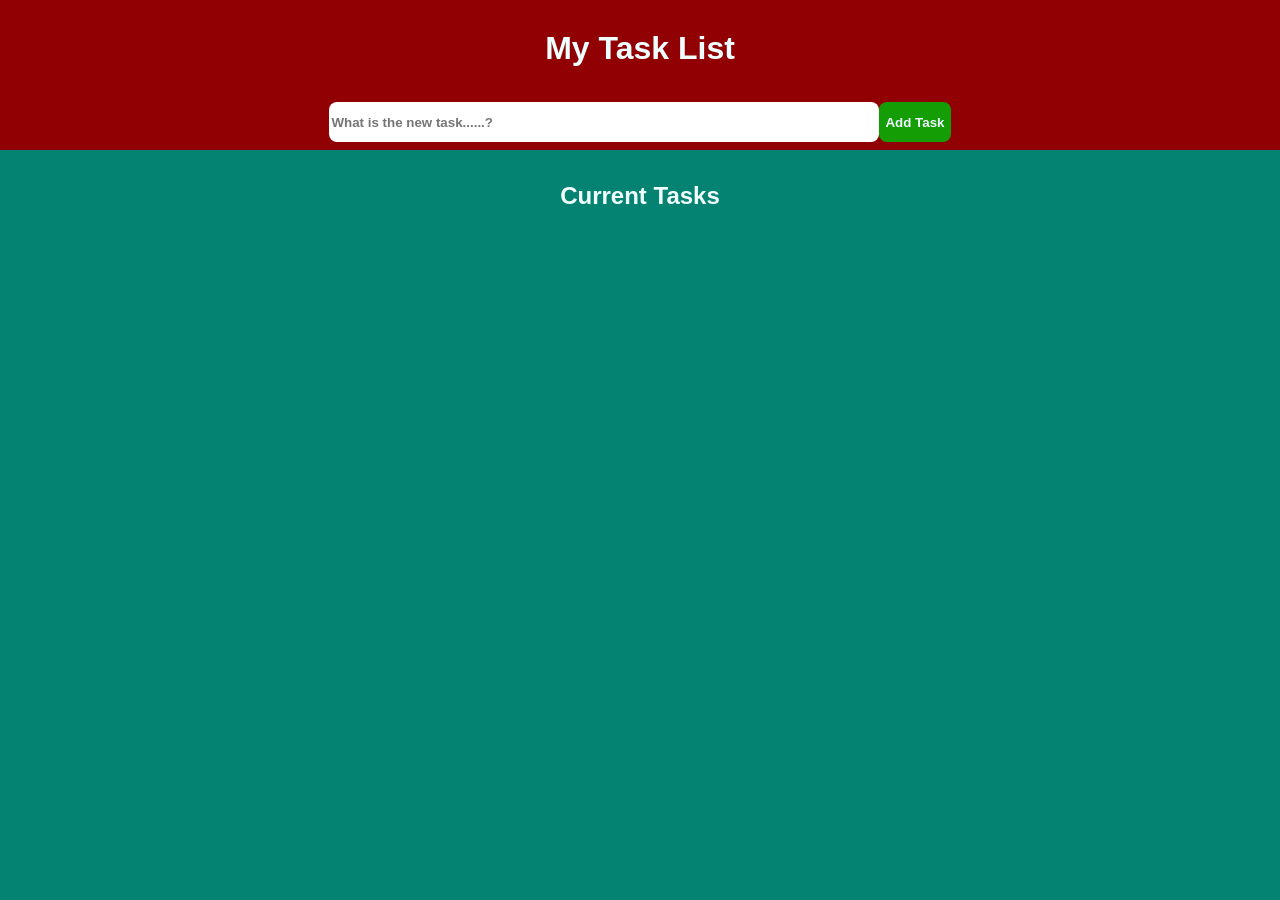
<file: index.html>
<!DOCTYPE html>
<html lang="en">
<head>
    <meta charset="UTF-8">
    <meta http-equiv="X-UA-Compatible" content="IE=edge">
    <meta name="viewport" content="width=device-width, initial-scale=1.0">
    <title>ToDo</title>
    <link rel="stylesheet" href="main.css">
</head>
<body>
    <header>
        <h1 id="main-head">My Task List</h1>

        <form id="new-task">
            <input
                type="text"
                id="new-task-input"
                placeholder="What is the new task......?"/>
            <input
                type="submit"
                id="new-task-submit"
                value="Add Task"/>
        </form>
    </header>

    <main>
        <section class="task-list">
            <h2 id="sub-head">Current Tasks</h2>

            <div id="tasks">
            <!--<div class="task">
                    <div class="content">
                        <input
                            type="text"
                            class="text"
                            value="My shiny task"
                            readonly/>
                    </div>
                    <div class="actions">
                        <button class="edit">Edit</button>
                        <button class="delete">Delete</button>
                    </div>                        
                </div> -->
            </div>

        </section>
    </main>

    <script src="main.js">

    </script>
</body>
</html>
</file>
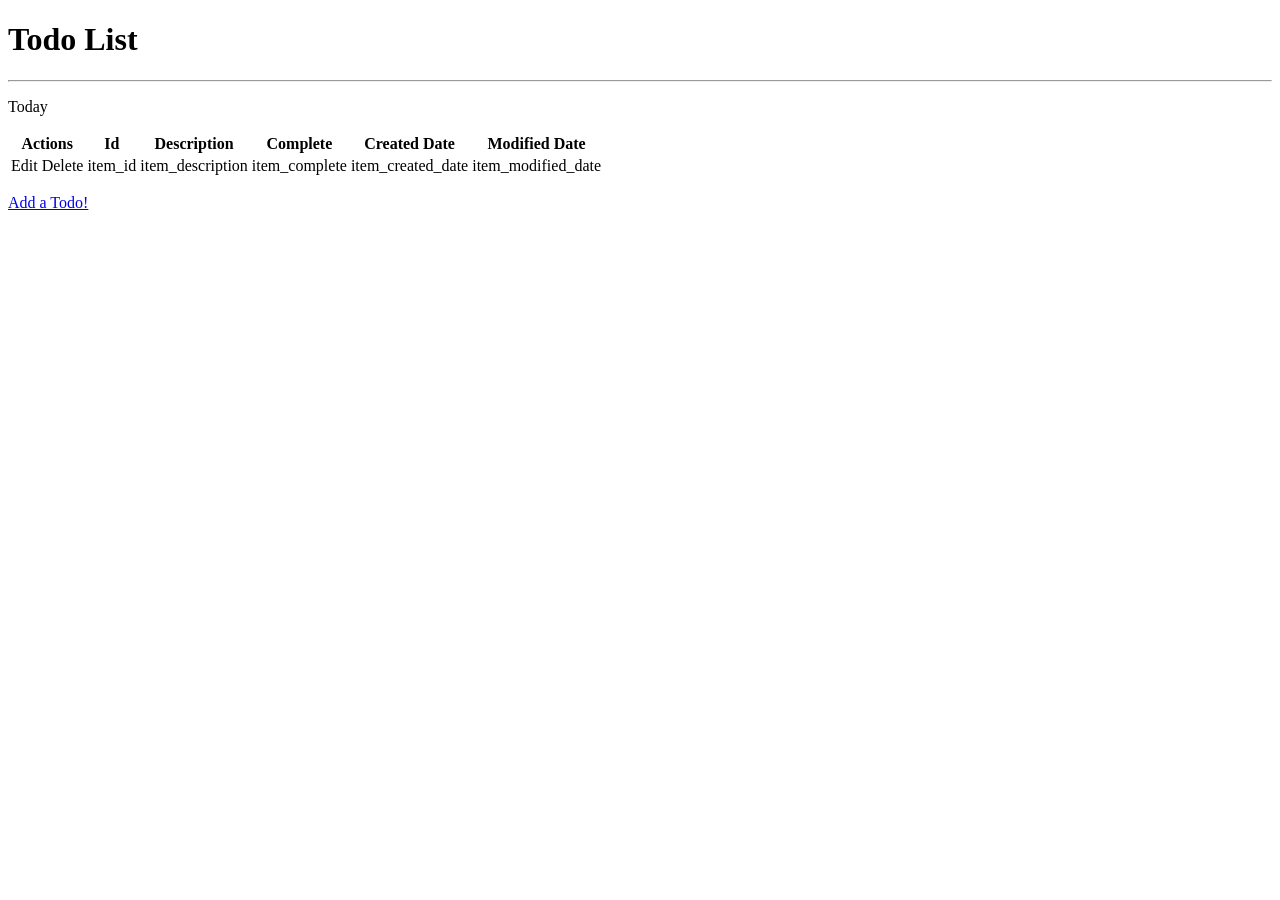
<file: target/classes/templates/index.html>
<!DOCTYPE html>
<html lang="en" xmlns:th="http://www.thymleaf.org">
<head>
    <meta charset="UTF-8">
    <meta http-equiv="X-UA-Compatible" content="IE=edge">
    <meta name="viewport" content="width=device-width, initial-scale=1">
    <link th:rel="stylesheet" th:href="@{/webjars/bootstrap/3.4.1/css/bootstrap.min.css} "/>
    <title>To-Do List</title>
</head>
<body>

<div class="container">

    <h1 class="text-center">Todo List</h1>
    <hr />

    <p th:text="|Happy ${today}|">Today</p>

    <table class="table table-bordered table-striped">
        <thead>
        <tr>
            <th>Actions</th>
            <th>Id</th>
            <th>Description</th>
            <th>Complete</th>
            <th>Created Date</th>
            <th>Modified Date</th>
        </tr>
        </thead>
        <tbody>
        <tr th:each="item : ${todoItems}" th:class="${item.complete} ? success : warning">
            <td>
                <div class="btn btn-group-sm" role="group">
                    <a class="btn btn-info" th:href="@{/edit/{id}(id=${item.id})}">Edit</a>
                    <a class="btn btn-danger" th:href="@{/delete/{id}(id=${item.id})}">Delete</a>
                </div>
            </td>
            <td th:text="${item.id}">item_id</td>
            <td th:text="${item.description}">item_description</td>
            <td th:text="${item.complete}">item_complete</td>
            <td th:text="${item.createdDate}">item_created_date</td>
            <td th:text="${item.modifiedDate}">item_modified_date</td>
        </tr>
        </tbody>
    </table>

    <p><a class="btn btn-success" href="/create-todo">Add a Todo!</a></p>
</div>

    <script th:src="@{/webjars/jquery/3.6.0/jquery.min.js}"></script>
    <script th:src="@{/webjars/bootstrap/3.4.1/js/bootstrap.min.js}"></script>
</body>
</html>
</file>
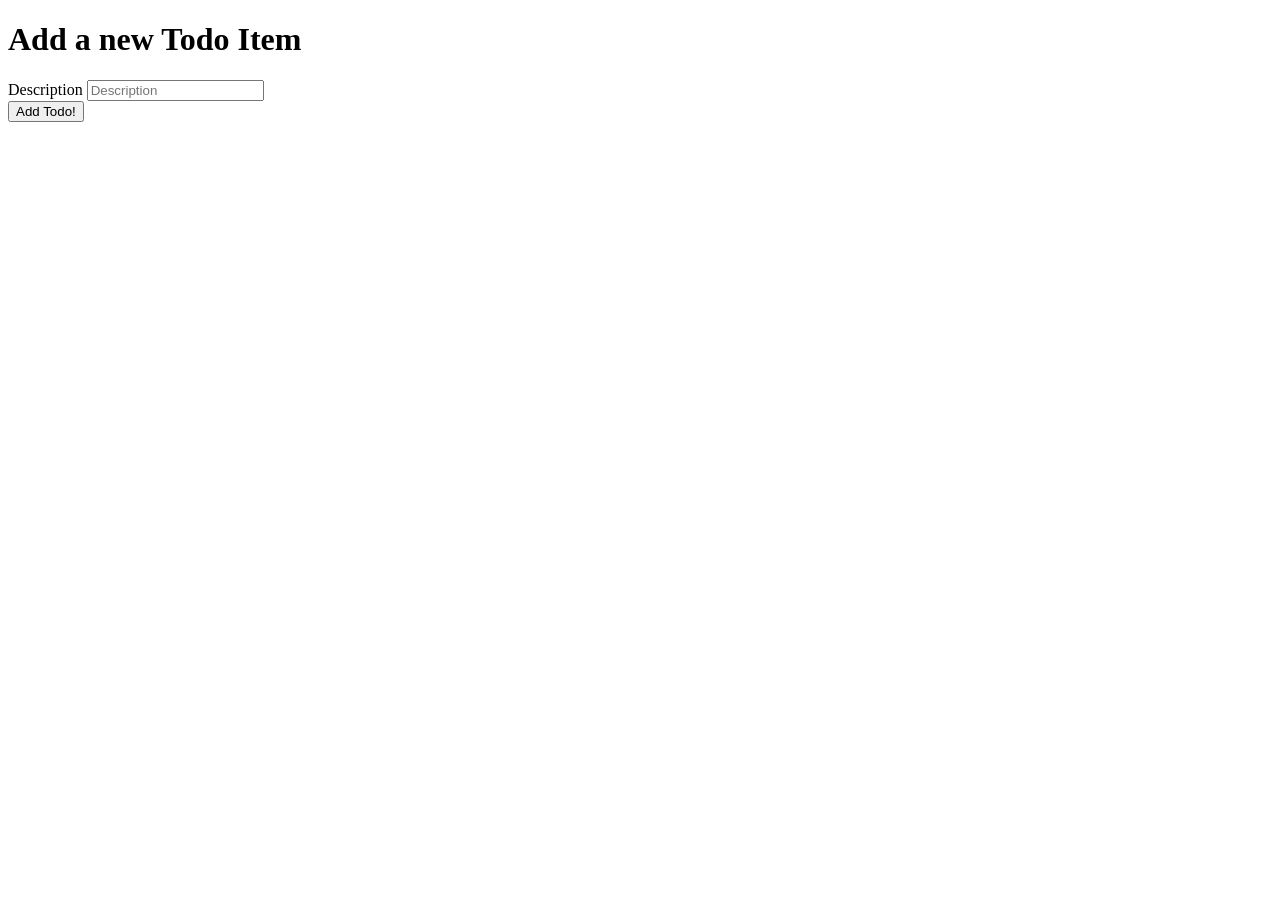
<file: target/classes/templates/add-todo-item.html>
<!DOCTYPE html>
<html xmlns:th="http://www.thymeleaf.org">

<head>
  <meta charset="utf-8">
  <meta http-equiv="X-UA-Compatible" content="IE=edge">
  <meta name="viewport" content="width=device-width, initial-scale=1">
  <link th:rel="stylesheet" th:href="@{/webjars/bootstrap/3.4.1/css/bootstrap.min.css} " />
</head>

<body>
<div class="container">
  <div class="col-md-6">
    <h1>Add a new Todo Item</h1>
    <form action="#" th:action="@{/todo}" th:object="${todoItem}" method="POST">
      <div class="form-group">
        <label for="description">Description</label>
        <input class="form-control" type="text" th:field="*{description}" id="description"
               placeholder="Description">
        <span th:if="${#fields.hasErrors('description')}" th:errors="*{description}"></span>
      </div>

      <button type="submit" class="btn btn-success">Add Todo!</button>
    </form>
  </div>
</div>
</body>

</html>
</file>
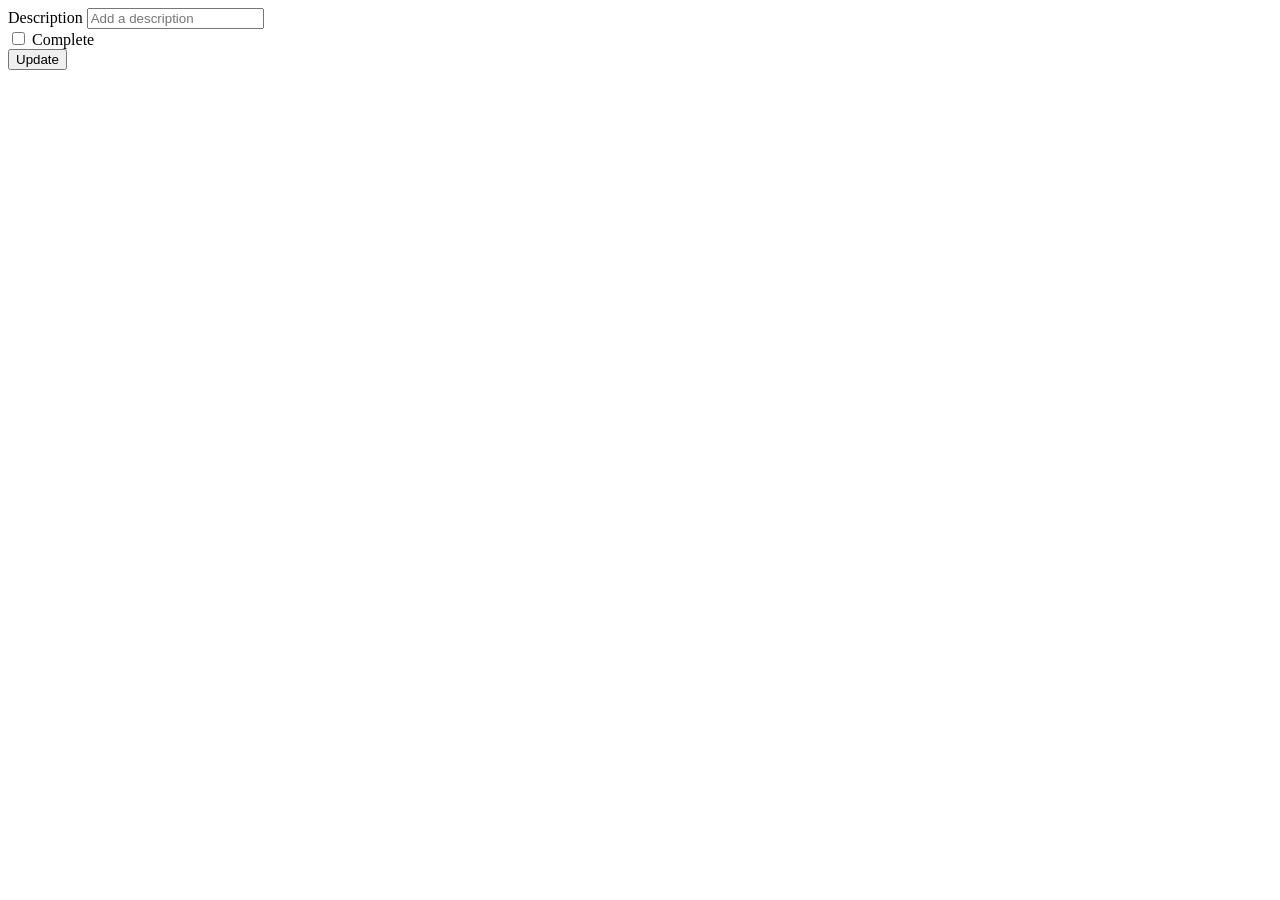
<file: target/classes/templates/update-todo-item.html>
<!DOCTYPE html>
<html xmlns:th="http://www.thymeleaf.org">

<head>
  <meta charset="utf-8">
  <meta http-equiv="X-UA-Compatible" content="IE=edge">
  <meta name="viewport" content="width=device-width, initial-scale=1">
  <link th:rel="stylesheet" th:href="@{/webjars/bootstrap/3.4.1/css/bootstrap.min.css} " />
</head>

<body>
<div class="container">
  <div class="col-md-6">
    <form action="#" th:action="@{/todo/{id}(id=${todo.id})}" th:object="${todo}" method="POST">
      <div class="form-group">
        <label for="description">Description</label>
        <input class="form-control" type="text" th:field="*{description}" id="description"
               placeholder="Add a description">
        <span th:if="${#fields.hasErrors('description')}" th:errors="*{description}"></span>
      </div>
      <div class="checkbox">
        <label>
          <input type="checkbox" th:checked="${complete} == true" th:field="*{complete}" id="complete" />
          Complete
        </label>
      </div>

      <button class="btn btn-default" type="submit">Update</button>

      <input type="hidden" th:field="*{createdDate}" />
      <input type="hidden" th:field="*{modifiedDate}" />
    </form>
  </div>
</div>
</body>

</html>
</file>
<file: main.css>
*{
    box-sizing: border-box;
    margin: 0px;
    font-family: 'Rubik', sans-serif;
    font-weight: 700;
}

body{
    display: flex;
    flex-direction: column;
    min-height: 100vh;
    background: #058372 ;
    color: azure;
}

header{
    min-height: 150px;
    background: #910002;
}

#main-head
{
    text-align: center;
    margin-top: 30px;
}

#new-task{
    display: flex;
    flex-direction: row;
    margin-top: 35px;
    justify-content: center;
}

#new-task-input{
    border-radius: .5rem;
    border: none;
    font-weight: 700;
    min-width: 550px;
    min-height: 40px;
}

#new-task-submit{
    border-radius: .5rem;
    border: none;
    font-weight: 700;
    background: #149d05;
    color: aliceblue;
}

.task-list
{
    padding: 2rem 40%;
}

#sub-head{
    text-align: center;
}

#tasks{
    padding-top: 50px;
}

#tasks .task,.actions{
    justify-content: center;
    display: flex;
    flex-direction: row; 
}

.task {
    margin-bottom: 10px;
}

.text{
    width: 515px;
    border-radius: .5rem;
    border: none;
    height: 40px;
}

.actions .edit,.delete{
    border-radius: .5rem;
    border: none;
    background: #149d05;
    color: aliceblue;
}

.edit
{
    width: 54px;
}
</file>
